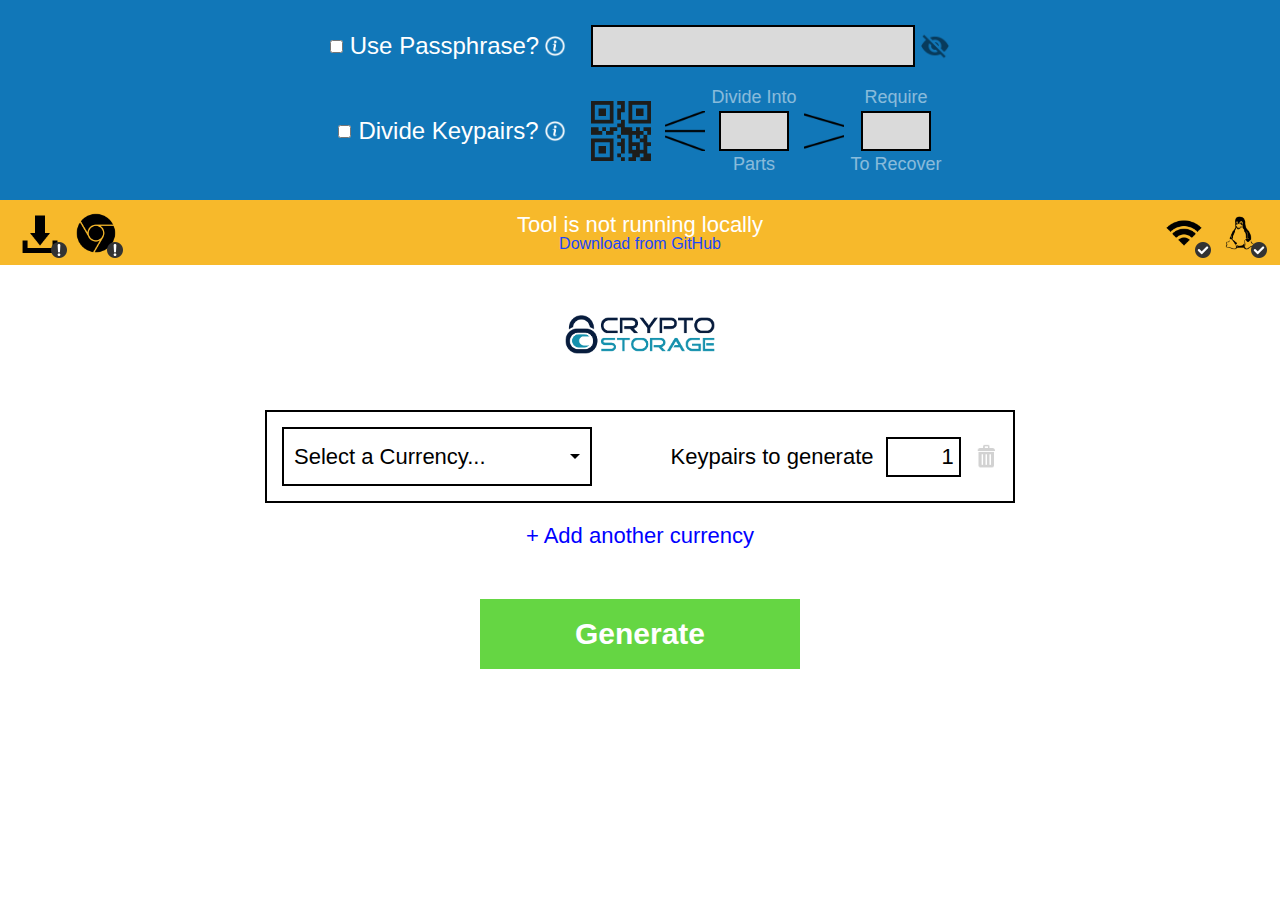
<file: generate.html>
<!DOCTYPE HTML PUBLIC "-//W3C//DTD HTML 4.01//EN" "http://www.w3.org/TR/html4/strict.dtd">
<html lang="en">
	<head>
		<title>CryptoStorage - Generate</title>
		<meta name="Description" content="Generate cryptocurrency keypairs in your browser.  100% open source and client-side.">
		<meta http-equiv="content-type" content="text/html;charset=utf-8"/>
		<meta name="viewport" content="width=900px, user-scalable=no"/>
		<meta property="og:title" content="Generate Keypairs">
		<meta property="og:description" content="Generate cryptocurrency keypairs in your browser.  100% open source and client-side.">
		<meta property="og:image" content="https://cryptostorage.com/img/cryptostorage_social.png">
		<meta property="og:url" content="https://cryptostorage.com/generate.html">
		<link rel="shortcut icon" href="/favicon.png" type="image/png">
		<link rel="icon" href="/favicon.png" type="image/png">
		<link rel="stylesheet" type="text/css" href="css/style.css"/>
		<script src="lib/jquery-3.2.1.js"></script>
		<script src="lib/loadjs.js"></script>
		<script src="lib/async.js"></script>
		<script src="lib/tippy.all.js"></script>
		<script src="js/InitEditor.js"></script>
		<script src="js/GenUtils.js"></script>
		<script src="js/DependencyLoader.js"></script>
		<script src="js/DivControllers.js"></script>
		<script src="js/AppUtils.js"></script>
		<script src="js/CryptoPlugins.js"></script>
		
		<!-- Initialize -->
		<script type="text/javascript">
		$(document).ready(function() {
			
			// welcome :)
			console.log("Hey there!  Find an issue?  Let us know!  Submit an issue at https://github.com/cryptostorage/cryptostorage.com/issues");
			
			// initialize editor with config
			var config = {};
			config.environmentInfo = AppUtils.getCachedEnvironment();
			config.genConfig = getGenConfig();
			window.initEditor(window, config);
			
			/**
			 * Translates url parameters into a generation config for the editor
			 *
			 * @returns a generation config if valid one given, null if invalid or not given
			 */
			function getGenConfig() {
				 
				// get tickers
				var tickerParamValue = getParameterByName(AppUtils.TICKERS_PARAM);
				if (!tickerParamValue) return null;
				var tickers = tickerParamValue.split(",");
				
				// trim and validate tickers
				var tickersValid = true;
				for (var i = 0; i < tickers.length; i++) {
					tickers[i] = tickers[i].trim();
					try { AppUtils.getCryptoPlugin(tickers[i]); }
					catch (err) { return null; }
				}
				if (!tickers.length) return null;
				
				// translate tickers to generation config
				var genConfig = {keypairs: []};
				var seriesStartIdx = 0;
				for (var i = 0; i < tickers.length; i++) {
					
					// start new ticker series
					if (tickers[i] !== tickers[seriesStartIdx]) {
						genConfig.keypairs.push({
							ticker: tickers[seriesStartIdx],
							numKeypairs: i - seriesStartIdx
						});
						seriesStartIdx = i;
					}
					
					// handle last element
					if (i === tickers.length - 1) {
						genConfig.keypairs.push({
							ticker: tickers[seriesStartIdx],
							numKeypairs: i - seriesStartIdx + 1
						});
					}
				}
				return genConfig;
			}
		});	
     	</script> 
	</head>
	<body>
		<!-- Dynamic application content -->
		<h1>Generate cryptocurrency keypairs in your browser.  100% open source and client-side.</h1>
	</body>
</html>
</file>
<file: css/style.css>
* {
	margin: 0;
	padding: 0;
	box-sizing: border-box;
	font-family: avenir, Helvetica Neue, Helvetica, Arial, sans-serif;
	font-size: 22px;
}

body {
	margin: 0;
}

.width_100 {
	width: 100%;
}

.styled_link {
	color: rgb(27, 71, 250);
	text-decoration: none;
}

.styled_link:hover {
	text-decoration: underline;
	cursor: pointer;
}

.flex_horizontal {
	max-width: 100%;
	display: -webkit-flex;
	display: -ms-flexbox;
	display: -moz-flex;
	display: flex;
}

.flex_vertical {
	max-width: 100%;
	display: -webkit-flex;
	display: -ms-flexbox;
	display: -moz-flex;
	display: flex;
	-webkit-flex-direction: column;
	-moz-flex-direction: column;
	-ms-flex-direction: column;
	flex-direction: column;
}

.flex_align_start {
	align-items: flex-start;
	-ms-flex-align: flex-start;
	-webkit-align-items: flex-start;
}

.flex_align_center {
	-webkit-align-items: center;
	-ms-flex-align: center;
	align-items: center;
}

.flex_align_end {
	-webkit-align-items: end;
	-ms-flex-align: flex-end;
	align-items: flex-end;
}

.flex_justify_start {
	-ms-flex-pack: start;
	-webkit-justify-content: flex-start;
	justify-content: flex-start;
}

.flex_justify_center {
	-ms-flex-pack: center;
	-webkit-justify-content: center;
	justify-content: center;
}

.flex_justify_end {
	-ms-flex-pack: end;
	-webkit-justify-content: flex-end;
	justify-content: flex-end;
}

.flex_justify_space_between {
	-ms-flex-pack: space-between;
	-webkit-justify-content: space-between;
	justify-content: space-between;
}

.flex_1 {
	flex: 1;
}

.user_select_none {
	-webkit-user-select: none;
	-moz-user-select: none;
	-ms-user-select: none;
	user-select: none;
}

.nowrap {
	white-space: nowrap;
}

.word_break_all {
	word-break: break-all;
}

.word_wrap_break_word {
	word-wrap: break-word;
}

.overlay_div {
	height: 100%;
    width: 100%;
    left: 0;
    top: 0;
    position: absolute;
    z-index: 1;
}

.app_body {
	min-width: 960px;
	-webkit-text-size-adjust: 100%;
	background-color: rgb(235, 242, 254);
}

.app_header {
	width: 100%;
	background-color: rgb(17, 119, 184);
}

.app_header_top {
	display: -webkit-flex;
	display: -ms-flexbox;
	display: -moz-flex;
	display: flex;
	-webkit-align-items: center;
	-ms-flex-align: center;
	align-items: center;
	padding: 20px;
	width: 100%;
}

.app_header_logo_img {
	width: 215px;
}

.app_header_logo_img:hover {
	cursor: pointer;
}

.app_header_links_div, .app_header_links_div * {
	display: -webkit-flex;
	display: -ms-flexbox;
	display: -moz-flex;
	display: flex;
	-webkit-align-items: center;
	-ms-flex-align: center;
	align-items: center;
	margin-left: auto;
	text-decoration: none;
}

.link_div {
	padding: 10px 10px 10px 10px;
	font-size: 17px;
	color:white;
}

.link_div:hover {
	cursor: pointer;
	text-decoration: underline;
}

.tippy-tooltip * p {
	margin-bottom: 20px;
}

.tippy-tooltip * p:last-child {
	margin-bottom: 0px;
}

.intro_div {
	display: -webkit-flex;
	display: -ms-flexbox;
	display: -moz-flex;
	display: flex;
	-webkit-flex-direction: column;
	-moz-flex-direction: column;
	-ms-flex-direction: column;
	flex-direction: column;
	-webkit-align-items: center;
	-ms-flex-align: center;
	align-items: center;
	width: 100%;
	background-color: rgb(17, 119, 184);
	position: relative;
	min-height: 245px;
}

.slider_div {
	padding: 0;
	width: 100%;
	background-color: rgb(17, 119, 184);
}

.slide {
	background-color: rgb(17, 119, 184);
	padding: 0 20px 20px 20px;
}

.slide_content {
	display: -webkit-flex;
	display: -ms-flexbox;
	display: -moz-flex;
	display: flex;
}

.slide_img {
	width: 225px;
	height: 225px;
}

.slide_label {
	font-size: 48px;
	font-weight: 600;
	line-height: 50px;
	text-align: center;
	color: white;
	text-align: left;
	margin-left: 15px;
	max-width: 1400px;
}

.cta_div {
	display: -webkit-flex;
	display: -ms-flexbox;
	display: -moz-flex;
	display: flex;
	-webkit-flex-direction: column;
	-moz-flex-direction: column;
	-ms-flex-direction: column;
	flex-direction: column;
	-webkit-align-items: center;
	-ms-flex-align: center;
	align-items: center;
	position: absolute;
	bottom: 20px;
	right: 30px;
}

.light_green_btn {
	display: -webkit-flex;
	display: -ms-flexbox;
	display: -moz-flex;
	display: flex;
	-webkit-align-items: center;
	-ms-flex-align: center;
	align-items: center;
	-webkit-justify-content: center; -ms-flex-pack : center;
	justify-content : center;
	height: 70px;
	min-width: 250px;
	padding: 20px;
	color: white;
	font-size:24px;
	margin-bottom: 10px;
	background-color: rgb(76, 213, 67);
	-ms-flex-pack: center;
	justify-content: center;
	-webkit-user-select: none;
	-moz-user-select: none;
	-ms-user-select: none;
	user-select: none;
	text-decoration: none;
}

.light_green_btn:hover {
	cursor: pointer;
	background-color: rgb(66, 233, 55);
}

.light_green_btn:active {
	background-color: rgb(68, 183, 61);
}

.btn_import {
	color: white;
	text-decoration: none;
}

.btn_import:hover {
	cursor: pointer;
	text-decoration: underline;
}

.app_content {
	width:100%;
}

.content_div {

}

.page_div {
	width: 875px;
	background-color: white;
	padding: 40px 25px 40px 25px;
	min-height: 550px;
	margin-bottom: 40px;
}

.home_div {
	padding: 40px;
}

.home_label {
	font-size:24px;
	font-weight: bold;
	margin-bottom: 20px;
	width: 100%;
	text-align: center;
}

.home_description {
	font-size: 20px;
	margin-bottom: 20px;
	line-height: 25px;
	width: 100%;
	text-align: center;
}

.currency_row {
	display: -webkit-flex;
	display: -ms-flexbox;
	display: -moz-flex;
	display: flex;
	-webkit-justify-content: center; -ms-flex-pack : center;
	justify-content : center;
	flex-wrap: wrap;
}

.currency_row_item_major {
	display: -webkit-flex;
	display: -ms-flexbox;
	display: -moz-flex;
	display: flex;
	-webkit-flex-direction: column;
	-moz-flex-direction: column;
	-ms-flex-direction: column;
	flex-direction: column;
	-webkit-align-items: center;
	-ms-flex-align: center;
	align-items: center;
	-webkit-justify-content: center; -ms-flex-pack : center;
	justify-content : center;
	padding: 20px;
	width: 200px;
	font-weight:bold;
}

.currency_row_item_major:hover {
	cursor: pointer;
	background-color: #EBEDEF;
}

.currency_row_logo_major {
	width: 125px;
	height: 125px;
	margin-bottom: 15px;
}

.currency_row_label_major {
	font-size: 20px;
	text-align: center;
}

.currency_row_item_minor {
	display: -webkit-flex;
	display: -ms-flexbox;
	display: -moz-flex;
	display: flex;
	-webkit-flex-direction: column;
	-moz-flex-direction: column;
	-ms-flex-direction: column;
	flex-direction: column;
	-webkit-align-items: center;
	-ms-flex-align: center;
	align-items: center;
	-webkit-justify-content: center; -ms-flex-pack : center;
	justify-content : center;
	padding: 20px 0px 20px 0px;
	width: 180px;
}

.currency_row_item_minor:hover {
	cursor: pointer;
	background-color: #EBEDEF;
}

.currency_row_logo_minor {
	width: 80px;
	height: 80px;
	margin-bottom: 15px;
}

.currency_row_label_minor {
	font-size: 20px;
	text-align: center;
	width: 100%;
}

.home_more_label {
	margin-top:10px;
	color:blue;
}

.home_more_label:hover {
	cursor: pointer;
	text-decoration:underline;
}

.footer {
	padding: 25px 75px 25px 75px;
	background-color: rgb(17, 119, 184);
	width: 100%;
}

.footer * a {
	text-decoration: none;
}

.footer * a:hover {
	text-decoration: underline;
}

.footer_topic_div {
	margin-bottom: 20px;
}

.footer_topic_div:last-child {
	margin-bottom: 0px;
}

.footer_topic {
	color: white;
	font-weight: bold;
	font-size: 20px;
}

.footer_subtopic {
	color: white;
	font-size: 20px;
}

.footer_license {
	color: white;
	font-size: 18px;
	margin-top: 25px;
}

input[type='checkbox'], input[type='radio'] {
	height: auto;
	width: auto;
	margin-right: 7px;
}

input[type='checkbox']:not([disabled]), input[type='radio']:not([disabled]) {
	cursor: pointer;
}

input[type='checkbox']:not([disabled]) +label, input[type='radio']:not([disabled]) +label {
  	cursor: pointer;
}

input[type='checkbox'][disabled] +label, input[type='radio'][disabled] +label {
  	opacity: 0.55;
}

input[type='text'][disabled], input[type='password'][disabled], input[type='tel'][disabled]  {
	background-color: rgb(218, 218, 218);
	border-color: black;
}

.input_label {
	white-space: nowrap;
}

.disabled {
	opacity: 0.5;
}

.faq_expand_collapse_div {
	
}

.faq_expand_collapse_link {
	color: blue;
	font-size: 18px;
}

.faq_expand_collapse_link:hover {
	cursor: pointer;
	text-decoration: underline;
}

.question_answer_div {
	margin-top: 25px;
}

.faq_arrow_div {
	width: 35px;
	font-size: 18px;
	line-height: 30px;
}

.faq_arrow_div:hover {
	cursor: pointer;
}

.faq_caution_img {
	width: 25px;
	height: 25px;
	margin-right: 10px;
	margin-left: -5px;
}

.question {
	font-size: 22px;
	color: blue;
	line-height: 30px;
}

.question:hover {
	text-decoration: underline;
	cursor: pointer;
}

.answer, .answer * {
	font-size: 18px;
	line-height: 28px;
}

.answer {
	width: 100%;
}

.answer p {
	margin-top: 20px;
}

.answer p:last-child {
	margin-bottom: 0;
}

.answer ol, .answer ul {
	padding-left: 21px;
}

.answer li {
	padding-left: 10px;
	margin-top: 20px;
}

.currency_inputs_div {
	width: 100%;
}

.currency_input_div {
	border-style:solid;
	border-width: 0 2.5px 2.5px 2.5px;
	padding: 15px;
}

.currency_input_div:first-child {
	border-top: 2.5px solid;
}

.currency_input_right_div {
	display: -webkit-flex;
	display: -ms-flexbox;
	display: -moz-flex;
	display: flex;
	-webkit-align-items: center;
	-ms-flex-align: center;
	align-items: center;
	margin-left: auto;
}

.num_keys_input {
	width: 75px;
	text-align: right;
	border: 2.5px solid;
	padding: 5px;
}

.trash_div {
	display: -webkit-flex;
	display: -ms-flexbox;
	display: -moz-flex;
	display: flex;
	-webkit-align-items: center;
	-ms-flex-align: center;
	align-items: center;
	-webkit-justify-content: center;
	-ms-flex-pack: center;
	justify-content: center;
	width: 25px;
}

.trash_div:hover {
	cursor: pointer;
}

.trash_div_disabled {
	opacity: 0.25;
}

.trash_div_disabled:hover {
	cursor: auto;
}

.trash_img {
	width: 25px;
	height: 25px;
}

.add_currency_div {
	text-align: center;
	margin: 20px 20px 0 20px;
}

.add_currency_span {
	color: blue;
}

.add_currency_span:hover {
	cursor: pointer;
	text-decoration:underline;
}

.form_link {
	font-size: 17px;
	color: blue;
	font-weight: lighter;
}

.form_link:hover {
	cursor: pointer;
	text-decoration:underline;
}

.form_input_error_div {
	border-color: red !important;
    outline: none;
    box-shadow: 0 0 10px red;
}

.page_title {
	text-align: center;
	font-size: 35px;
	margin-bottom: 30px;
}

.donate_div {
	margin-top: 20px;
}

.donate_div:first-child {
	margin-top: 0;
}

.donate_title, .donate_title * {
	font-weight: bold;
	font-size: 22px;
	line-height: 22px;
}

.donate_div * a {
	text-decoration: none;
}

.donate_div * a:hover {
	text-decoration: underline;
}

.donate_icon_name {
	margin: 4px 0 6px 0px;
}

.donate_icon_name > :first-child {
	margin-right: 7px;
}

.donate_icon {
	height: 35px;
	width: 35px;
}

.donate_address {
	max-width: 100%;
	font-size: 18px;
	line-height: 18px;
	font-family: monospace;
	word-break: break-all;
}

.donate_img_left {
	width: 100px;
	height: 100px;
	margin-right: 10px;
}

.donate_img_right {
	width: 100px;
	height: 100px;
	margin-left: 10px;
}

.import_page {
	padding: 0;
}

.import_filler {
	height: 75px;
}

.import_div {
	background-color: rgb(17, 119, 184);
}

.import_tabs_div {
	display: -webkit-flex;
	display: -ms-flexbox;
	display: -moz-flex;
	display: flex;
}

.import_tab_div {
	-webkit-flex: 1;
	-ms-flex: 1;
	flex: 1;
	text-align: center;
	padding: 20px;
	color: white;
	font-size: 24px;
	background-color: rgb(78, 188, 223);
	-webkit-user-select: none;
	-moz-user-select: none;
	-ms-user-select: none;
	user-select: none;
}

.import_tab_div:hover {
	cursor: pointer;
}

.active_tab {
	background-color: rgb(17, 119, 184);
}

.import_content_div {

}

.import_input_div {
	padding: 25px 50px 25px 50px;
}

.import_success_div {
	padding: 25px 0 25px 0;
}

.import_success_title {
	font-size: 28px;
	font-weight: bold;
	color: white;
	margin-bottom: -5px;
}

.import_success_links {
	width: 100%;
}

.import_success_links > * {
	margin-right: 18px;
}

.import_success_links > *:last-child {
	margin-right: 0px;
}

.import_success_checkmark {
	width: 50px;
	margin-right: 20px;
}

.import_warning_div {
	padding: 8px;
	margin-bottom: 15px;
	text-align: center;
	background-color: rgb(247, 185, 43);
	border: 2.5px solid black;
	font-size: 24px;
	word-break: break-word;
}

.import_warning_div_icon {
	width: 25px;
	height: 25px;
	margin-right: 5px;
}

.import_drag_drop {
	background-color: white;
	padding: 30px;
	border: 2.5px solid black;
}

.inner_outline {
	outline: 3px dotted black;
	outline-offset: -10px;
}

.drag_drop_img {
	width: 150px;
	height: 150px;
	margin-right: 60px;
}

.drag_drop_text {

}

.drag_drop_label {
	font-size: 30px;
	font-weight: bold;
}

.drag_drop_browse {
	font-size: 20px;
	color: rgb(21, 121, 185);
}

.drag_drop_browse:hover {
	cursor: pointer;
}

.import_selector_container {
	width: 100%;
	height: 62px;
	position: relative;
}

#import_selector, .import_selector_disabler {
	width: 100%;
	position: absolute;
	top: 0px;
	left: 0px;
}

.import_selector_disabler {
	z-index: 10;
	height: 100%;
}

.disabled_text {
	color: grey;
}

.import_textarea {
	margin-top: 10px;
	width: 100%;
	height: 115px;
	margin-bottom: 10px;
	font-size: 20px;
	font-family: monospace;
	border: 2.5px solid black;
}

.import_button, .import_view_button {
	height: 50px;
	font-size: 28px;
	color: white;
	background-color: rgb(76, 213, 67);
	border: 2.5px solid black;
	-ms-flex-pack: center;
	justify-content: center;
}

.import_button:hover, .import_view_button:hover {
	cursor: pointer;
	background-color: rgb(66, 233, 55);
}

.import_button:active, .import_view_button:active {
	background-color: rgb(68, 183, 61);
}

.import_view_button {
	margin-bottom: 15px;
}

.import_imported_pieces {
	margin-top: 15px;
	padding: 5px;
}

.import_file_imported_piece {
	display: -webkit-flex;
	display: -ms-flexbox;
	display: -moz-flex;
	display: flex;
	-webkit-align-items: center;
	-ms-flex-align: center;
	align-items: center;
	color: white;
	padding: 5px;
}

.import_text_imported_piece {
	display: -webkit-flex;
	display: -ms-flexbox;
	display: -moz-flex;
	display: flex;
	-webkit-align-items: center;
	-ms-flex-align: center;
	align-items: center;
	color: white;
	font-size: 20px;
	font-family: monospace;
	padding: 5px;
}

.import_imported_icon {
	width: 25px;
	height: 25px;
	margin-right: 5px;
}

.import_imported_trash {
	width: 20px;
	height: 20px;
	margin-left: auto;
}

.import_imported_trash:hover {
	cursor: pointer;
}

.import_controls {
	display: -webkit-flex;
	display: -ms-flexbox;
	display: -moz-flex;
	display: flex;
	-webkit-align-items: center;
	-ms-flex-align: center;
	align-items: center;
	-webkit-justify-content: center;
	-ms-flex-pack: center;
	justify-content: center;
}

.import_control_link_div {
	width: 200px;
}

.import_control_link {
	font-size: 20px;
	color: white;
}

.import_control_link:hover {
	cursor: pointer;
	text-decoration: underline;
}

.import_decryption_div {
	margin-bottom: 15px;
}

.import_decrypt_label {
	font-size: 30px;
	color: white;
	margin-bottom: 15px;
}

.import_passphrase_input {
	width: 100%;
	padding: 18px;
	margin: 0 0 10px 0;
	border: 2.5px solid black;
}

.import_decrypt_controls {
	display: -webkit-flex;
	display: -ms-flexbox;
	display: -moz-flex;
	display: flex;
	-webkit-align-items: center;
	-ms-flex-align: center;
	align-items: center;
	-webkit-justify-content: center; -ms-flex-pack : center;
	justify-content : center;
	margin-top: 20px;
	-ms-flex-pack: center;
	justify-content: center;
}

.import_progress_div {
	height: 50px;
	background-color: white;
}

.import_inline_pieces_div {
	background-color: white;
	padding: 40px 0 40px 0;
}

.editor_div {
	min-width: 750px;
	-webkit-text-size-adjust: 100%;
	background-color: white;
}

.editor_header {
	background-color: rgb(17, 119, 184);
	width: 100%;
	padding: 5px 25px 25px 25px;
}

.editor_header, .editor_header * {
	font-size: 24px;
	color: white;
}

.editor_header label {
	white-space: nowrap;
}

.editor_passphrase_divide {
	flex-wrap: wrap;
}

.editor_passphrase_divide > div {
	margin: 20px 20px 0px 20px;
}

.editor_control_link {
	margin-top: 15px;
}

.editor_passphrase_div {
	white-space: nowrap;
}

.editor_passphrase_vertical {
	margin-left: 25px;
}

.editor_passphrase_input {
	padding: 5px;
	border: 2.5px solid;
	color: black;
}

.editor_bip38_div * {
	font-size: 20px;
	margin-top: 8px;
}

.editor_passphrase_eye_div {
	margin-left: 5px;
}

.editor_passphrase_eye_div:hover {
	cursor: pointer;
}

.editor_passphrase_eye_div_disabled {
	opacity: 0.5;
}

.editor_passphrase_eye_div_disabled:hover {
	cursor: auto;
}

.editor_passphrase_eye_img {
	width: 30px;
	height: 30px;
}

.divide_qr {
	width: 60px;
	height: 60px;
	margin: 0px 7px 0px 25px;
}

.divide_lines_3 {
	width: 40px;
	height: 40px;
	margin: 7px;
}

.divide_input_div {
	margin: 0 5px 0 5px;
}

.divide_input {
	height: 40px;
	width: 70px;
	color: black;
	border: 2.5px solid;
	font-size: 20px;
	text-align: right;
	padding: 5px;
}

.divide_lines_2 {
	width: 40px;
	height: 40px;
	margin: 7px;
}

.divide_config_label {
	text-align: center;
	font-size: 18px;
}

.divide_config_label_top {
	margin-bottom: 3px;
}

.divide_config_label_bottom {
	margin-top: 3px;
}

.editor_content_div {
	width: 100%;
	background-color: white;
}

.editor_interoperable_disclaimer {
	font-size: 16px;
	background-color: rgb(255, 250, 208);
	padding: 10px;
}

.editor_interoperable_disclaimer_subtitle, .editor_interoperable_disclaimer_subtitle * {
	font-size: 14px;
}

.editor_interoperable_subtitle {
	font-size: 14px;
}

.editor_body_div {
	width: 750px;
}

.editor_body_div > div {
	margin-top: 50px;
}

.editor_body_div > div:last-child {
	margin-bottom: 70px;
}

.editor_controls {
	width: 320px;
	z-index: 1;
}

.editor_controls_fixed {
	position: fixed;
	bottom: 40px;
	right: 40px;
}

.editor_btn_green_pulse:not(:hover) {
	animation: green_pulse .75s infinite alternate;
	animation-timing-function: ease-in;
}

@-moz-keyframes green_pulse { 0%{ background-color: rgb(101, 214, 67); } 100%{ background-color: rgb(141, 244, 97); } }
@-webkit-keyframe { 0%{ background-color: rgb(101, 214, 67); } 100%{ background-color: rgb(141, 244, 97); } }
@-o-keyframes green_pulse { 0%{ background-color: rgb(101, 214, 67); } 100%{ background-color: rgb(141, 244, 97); } }
@keyframes green_pulse { 0%{ background-color: rgb(101, 214, 67); } 100%{ background-color: rgb(141, 244, 97); } }

.editor_btn_green {
	color: white;
	background-color: rgb(101, 214, 67);
	padding: 18px;
	font-size: 30px;
	font-weight: bold;
}

.editor_btn_green:hover {
	background-color: rgb(141, 244, 97);
	cursor: pointer;
}

.editor_btn_green:active {
	background-color: rgb(81, 194, 47);
}

.editor_btn_red {
	color: white;
	background-color: rgb(252, 101, 84);
	padding: 9px;
	font-size: 28px;
}

.editor_btn_red:hover {
	background-color: rgb(255, 121, 104);
	cursor: pointer;
}

.editor_btn_red:active {
	background-color: rgb(232, 81, 64);
}

.editor_btn_blue {
	color: white;
	background-color: rgb(17, 118, 182);
	padding: 9px;
	font-size: 28px;
	width: 100%;
	margin-top: 5px;
}

.editor_btn_blue:hover {
	background-color: rgb(37, 138, 202);
	cursor: pointer;
}

.editor_btn_blue:active {
	background-color: rgb(0, 98, 162);
}

.editor_export_btn_green {
	color: white;
	background-color: rgb(101, 214, 67);
	padding: 10px;
	font-size: 28px;
	font-weight: bold;
	width: 100%;
}

.editor_export_btn_green:active {
	background-color: rgb(81, 194, 47);
}

.editor_export_btn_red {
	color: white;
	background-color: rgb(252, 101, 84);
	padding: 10px;
	font-size: 28px;
	width: 100%;
}

.editor_export_btn_red:hover {
	background-color: rgb(272, 121, 104);
	cursor: pointer;
}

.editor_export_btn_red:active {
	background-color: rgb(232, 91, 74);
}

.editor_popup_div {
	background-color: white;
	z-index: 1;
	max-height: 100%;
}

.editor_popup_header {
	width: 100%;
	padding: 20px;
	color: white;
	font-size: 28px;
	background-color: rgb(17, 119, 184);
}

.editor_popup_body {
	padding: 30px 50px 30px 50px;
	background-color: white;
	min-width: 700px;
}

.editor_popup_body > div {
	margin-top: 25px;
}

.editor_popup_body > div:first-child {
	margin-top: 0px;
}

.editor_print_div {
	overflow-y: auto;
}

.editor_print_body {
	min-width: 850px;
}

.editor_export_checkboxes {
	flex-wrap: wrap;
	max-width: 750px;
	margin-top: 15px !important;
}

.editor_export_checkboxes > div {
	margin: 10px 12px 0px 12px;
}

.editor_export_input * {
	font-size: 25px;
}

.editor_print_preview {
	min-height: 150px;
	position: relative;
}

.editor_print_load {
	position: absolute;
	top: 0px;
	left: 0px;
	width: 100%;
	height: 100%;
	background-color: white;
	z-index: 2;
}

.editor_print_preview_overlay {
	font-size: 58px;
	font-weight: 700;
	color: rgb(146, 146, 146);
	opacity: 0.42;
 	-webkit-transform: rotate(-24deg);
    -moz-transform: rotate(-24deg);
    -o-transform: rotate(-24eg);
    -ms-transform: rotate(-24deg);
    transform: rotate(-24deg);
}

.editor_print_preview_overlay_reverse {
	-webkit-transform: rotate(24deg);
    -moz-transform: rotate(24deg);
    -o-transform: rotate(24eg);
    -ms-transform: rotate(24deg);
    transform: rotate(24deg);
}

.editor_part_selection_label {
	margin-top: 5px;
	color: white;
}

.editor_progress_div {

}

.editor_progress_bar_div {
	margin: 0 0 10px 0;
	width: 750px;
	height: 50px;
}

.editor_progress_label {
	width: 100%;
	text-align: center;
	font-size: 22px;
}

.pieces_div {
	background-color: white;
}

.pieces_div > .piece_div {
	margin-bottom: 50px;
}

.pieces_div > .piece_div:last-child {
	margin-bottom: 0px;
}

.pieces_div > .piece_div > .piece_page_div {
	margin-bottom: 30px;
}

.pieces_div > .piece_div > .piece_page_div:last-child {
	margin-bottom: 0px;
}

.piece_div {
	page-break-inside: avoid;
	page-break-after: always;
}

.piece_preview_div {
	min-width: 750px;
	width: 750px;
	min-height: 106px;
	max-height: 315px;
	overflow: hidden;
}

.piece_page_div {
	min-width: 750px;
	width: 750px;
	page-break-inside: avoid;
	page-break-after: always;
}

.piece_page_header_div {
	padding: 0 15px 5px 15px;
}

.piece_page_header_left {
	width: 150px;
	-webkit-flex: 1;
	-ms-flex: 1;
	flex: 1;
}

.piece_page_header_logo {
	width: 150px;
	height: 39px;	/* Necessary to compute height in Safari */
}

.piece_page_header_right {
	-webkit-flex: 1;
	-ms-flex: 1;
	flex: 1;
	width: 150px;
	margin-left: auto;
	text-align: right;
	font-weight: bold;
	font-size: 22px;
	line-height: 22px;
}

.keypair_div {
	height: 128px;
	width: 750px;
	box-sizing: border-box;
	padding: 7px;
	border: 2px solid;
	border-color: green;
	border-top: none;
	position: relative;
}

.keypair_div:first-child {
	border-top: 2px solid green;
}

.keypair_div_spaced {
	border-top: 2px solid;
	border-color: green;
	margin-top: 34px;
}

.keypair_div_spaced:first-child {
	margin-top: 0;
}

.keypair_id {
	position: absolute;
	top: 0;
	left: 0;
	font-size: 12px;
	padding: 7px;
}

.keypair_qr {
	width: 90px;
	height: 90px;
}

.keypair_qr_omitted_div {
	width: 90px;
	height: 90px;
	border: solid thin;
}

.keypair_qr_omitted_img {
	width: 75px;
	height: 75px;
}

.keypair_left_div {
	
}

.keypair_public_qr_div {
	float: left;
	margin-right: 5px;
	height: 90px;
}

.keypair_public_label {
	font-weight: bold;
	font-size: 14px;
}

.keypair_public_value {
	font-size: 13px;
	font-family: monospace;
	word-break: break-all;
	z-index: 1;
}

.keypair_crypto_div {

}

.keypair_crypto_logo {
	width: 29px;
	height: 29px;
	margin-right: 5px;
}

.keypair_crypto_label {
	font-weight: bold;
	font-size: 15px;
	white-space: nowrap;
}

.keypair_private_label {
	font-weight: bold;
	font-size: 14px;
	text-align: right;
	margin-top: -20px;
}

.keypair_private_value {
	margin-left: 5px;
	font-size: 13px;
	text-align: right;
	font-family: monospace;
	line-height: 14px;
}

.keypair_private_qr_div {
	margin-left: 5px;
}

.cryptocash_instructions {
	flex: 1;
	margin-left: 10px;
}

.cryptocash_instructions, .cryptocash_instructions * {
	font-size: 14px;
}

.cryptocash_instructions ol {
	padding-left: 19px;
}

.cryptocash_instructions li {
	padding-left: 8px;
	margin-top: 2px;
}

.cryptocash_branding {
	margin-right: 25px;
}

.cryptocash_branding, .cryptocash_branding * {
	font-size: 14px;
}

.cryptocash_branding * {
	margin-top: 3px;
}

.cryptocash_branding * :first-child {
	margin-top: 0px;
}

.cryptocash_branding_logo {
	width: 175px;
}

.grid_keypairs_row {

}

.grid_keypairs_row:first-child > .grid_keypair_div {
	border-top: 2px solid green;
}

.grid_keypair_div {
	width: 375px;
	padding: 6px;
	box-sizing: border-box;
	border: 2px solid green;
	border-top: none;
	border-right: none;
	position: relative;
}

.grid_keypair_div:last-child {
	border-right: 2px solid green;
}

.grid_keypair_num {
	font-size: 12px;
}

.grid_keypair_crypto_logo {
	width: 26px;
	height: 26px;
	margin-right: 5px;	
}

.grid_keypair_title {
	margin-bottom: 3px;
	max-width: 220px;
}

.grid_keypair_sublabel {
	font-size: 13px;
	margin-top: -2px;
}

.grid_keypair_div * .grid_keypair_title > div {
	margin-right: 5px;
}

.grid_keypair_div * .grid_keypair_title > div:last-child {
	margin-right: 0;
}

.grid_keypair_div > .keypair_qr:first-child {
	margin-right: 6px;
}

.grid_keypair_div > .keypair_qr:last-child {
	margin-left: 6px;
}

.grid_keypair_value {
	font-size: 12px;
	font-family: monospace;
	text-align: center;
}

.text_piece_text, .text_piece_text * {
	font-size: 12px;
	font-family: monospace;
	text-align: justify;
}

.hidden {
	display: none;
}

.notice_container {
	width: 100%;
}

.notice_bar {
	width: 100%;
	padding: 10px 20px 10px 20px;
	color: white;
}

.notice_fail {
	background-color: red;
}

.notice_stacktrace {
	font-family: monospace;
	font-size: 12px;
	text-align: left;
	line-height: 15px;
}

.notice_warn_orange {
	background-color: rgb(235, 92, 29);
}

.notice_warn_light_orange {
	background-color: rgb(247, 185, 43);
}

.notice_warn_light_green {
	background-color: rgb(182, 216, 44);
}

.notice_pass {
	background-color: rgb(95, 215, 54);
}

.notice_bar_left {
	margin-right: 15px;
}

.notice_bar_center {
	-webkit-flex: 1;
	-ms-flex: 1;
	flex: 1;
	text-align:center;
	min-height: 45px;
}

.notice_bar_center a {
	text-decoration: none;
	color: rgb(27, 71, 250);
}

.notice_bar_center a:hover {
	text-decoration: underline;
	cursor: pointer;
}

.notice_bar_center_major, notice_bar_center_major * {
	font-size: 22px !important;
	line-height: 25px;
}

.notice_bar_center_minor, .notice_bar_center_minor * {
	font-size: 16px !important;
	margin-top: -2px;
}

.notice_bar_right {
	margin-left: 15px;
}

.notice_icon_div {
	width: auto !important;
	margin: 0 8px 0 8px;
	position: relative;
}

.notice_icon_div:first-child {
	margin-left: 0;
}

.notice_icon_div:last-child {
	margin-right: 0;
}

.notice_icon {
	width: 40px;
	height: 40px;
}

.notice_state_icon {
	width: 16px;
	height: 16px;
	position: absolute;
	bottom: -5px;
	right: -7px;
}

.copyable_init:hover {
	cursor: pointer;
	text-decoration: underline;
}

.tippy-tooltip.translucent-theme * {
  font-size: 18px !important;
  line-height: unset !important;
}

.tippy-tooltip.translucent-theme a {
	color: #56C1FF;
}

.tippy-tooltip.translucent-theme {
  background-color: rgba(50, 50, 50, .91);
  text-align: left;
  border-radius: 20px;
}

.tippy-popper[x-placement^=bottom] .tippy-tooltip.translucent-theme .tippy-arrow
	{
	border-bottom: 7px solid rgba(50, 50, 50, .91);
	border-right: 7px solid transparent;
	border-left: 7px solid transparent
}

.tippy-popper[x-placement^=top] .tippy-tooltip.translucent-theme .tippy-arrow
	{
	border-top: 7px solid rgba(50, 50, 50, .91);
	border-right: 7px solid transparent;
	border-left: 7px solid transparent
}

.tippy-tooltip.error-theme {
  background-color: rgb(255, 0, 0);
  text-align: left;
  border-radius: 20px;
}

.tippy-tooltip.error-theme * {
  font-size: 18px !important;
  line-height: unset !important;
}

.tippy-popper[x-placement^=bottom] .tippy-tooltip.error-theme .tippy-arrow
	{
	border-bottom: 7px solid rgb(255, 0, 0);
	border-right: 7px solid transparent;
	border-left: 7px solid transparent
}

.loading_div {
	padding-top: 200px;
}

.loading {
	width: 30px;
	height: 30px;
}

.info_tooltip_img {
	width: 22px;
	height: 22px;
	margin-left: 5px;
}

.info_tooltip_img:hover {
	cursor: pointer;
}

.info_tooltip_img_disabled {
	opacity: 0.5;
}

.info_tooltip_img_disabled:hover {
	cursor: auto;
}

.refresh_img {
	margin-left:10px;
	width:25px;
	height:25px;
	opacity:0.5;
	-webkit-transition: -webkit-transform .5s ease; 
    -moz-transition: -moz-transform .5s ease;
    -o-transition: -o-transform .5s ease;
    transition: transform .5s ease;
}

.license_img {
	width: 75px;
	height: 75px;
	margin: 10px 10px 10px 10px;
}

.terminal_cmd {
	font-family: monospace;
	padding: 10px;
	background-color: black;
	color: rgb(60, 240, 60);;
}

.sample_key_pair_img {
	width: 100%;
}

.btn_disabled {
	color: black;
	background-color: grey;
}

.btn_disabled:hover {
	background-color: grey;
	cursor: auto;
}

.btn_disabled:active {
	background-color: grey;
}

.ddslick_container {
	width: 100%;	/** TODO: manually override? **/
	height: 62px;
	position: relative;
}

.ddslick_selector, .ddslick_disabler {
	width: 100%;
	position: absolute;
	top: 0px;
	left: 0px;
}

.ddslick_disabler {
	z-index: 10;
	height: 100%;
}

@media screen and (max-device-width: 667px) {
	body {
    	-webkit-text-size-adjust: 100%;
	}
	.editor_div {
		max-width: 900px;
	}
}

@media print {
	.pieces_div {
		margin: 0 !important;
	}
	.piece_div {
		margin: 0 !important;
	}
	.piece_page_div {
		margin: 0 !important;
	}
}
</file>
